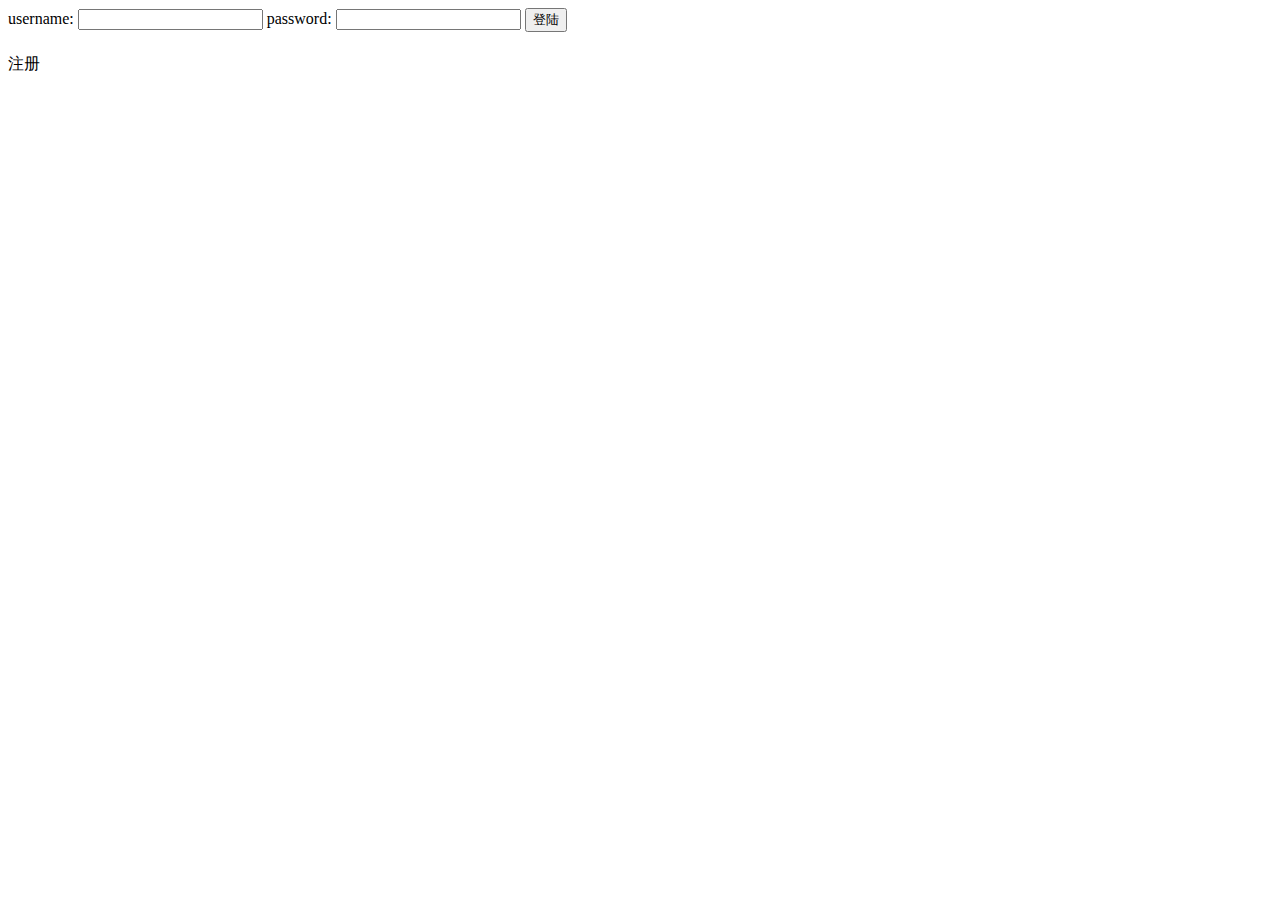
<file: src/main/resources/templates/login.html>
<!DOCTYPE html>
<html xmlns:th="http://www.thymeleaf.org">
<head>
    <meta charset="UTF-8">
    <title>登陆</title>
</head>
<body>
    <form th:action="@{/user/login}" th:object="${user}" method="post">
        <label for="username">username:</label>
        <input type="text" name="username" id="username"/>
        <label for="password">password:</label>
        <input type="text" name="password" id="password"/>
        <input type="submit" value="登陆">
        <!--判断, msg不为空才显示-->
        <p style="color: red" th:text="${msg}" th:if="${not #strings.isEmpty(msg)}"></p>
    </form>


    <!--这里报错是因为idea的bug，官方说会在以后修复，不知道啥时候呢。-->
    <h5> <span th:text="${result}"></span></h5>
    <a th:href="@{/register}">注册</a>
</body>
</html>
</file>
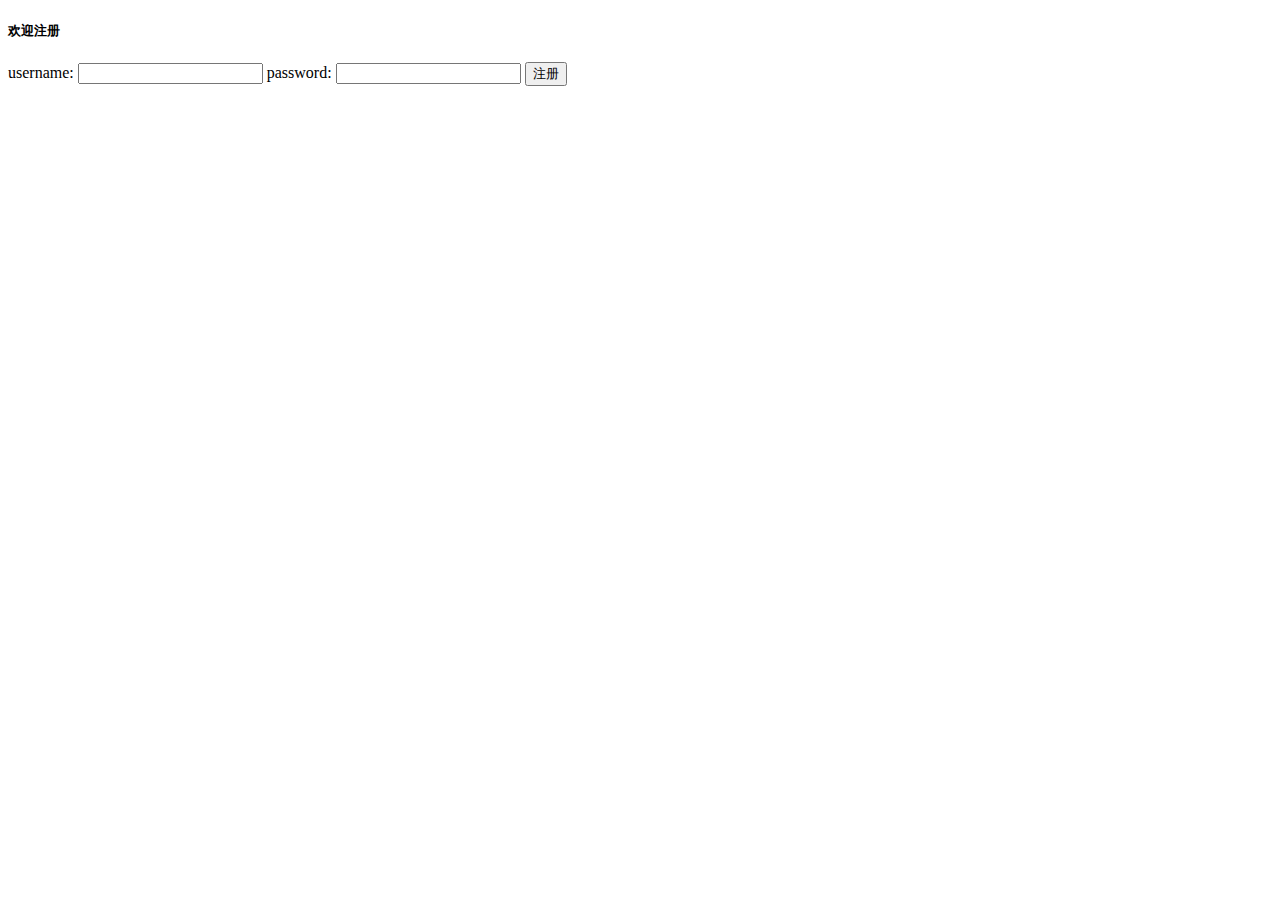
<file: src/main/resources/templates/register.html>
<!DOCTYPE html>
<html xmlns:th="http://www.thymeleaf.org">
<head>
    <meta charset="UTF-8">
    <title>欢迎注册</title>
</head>
<body>
    <h5>欢迎注册</h5>
    <form th:action="@{/register}" th:object="${user}" method="post">
        <label for="username">username:</label>
        <input type="text" name="username"  id="username"/>
        <label for="password">password:</label>
        <input type="text" name="password" id="password"/>
        <input type="submit" value="注册">
    </form>
</body>
</html>
</file>
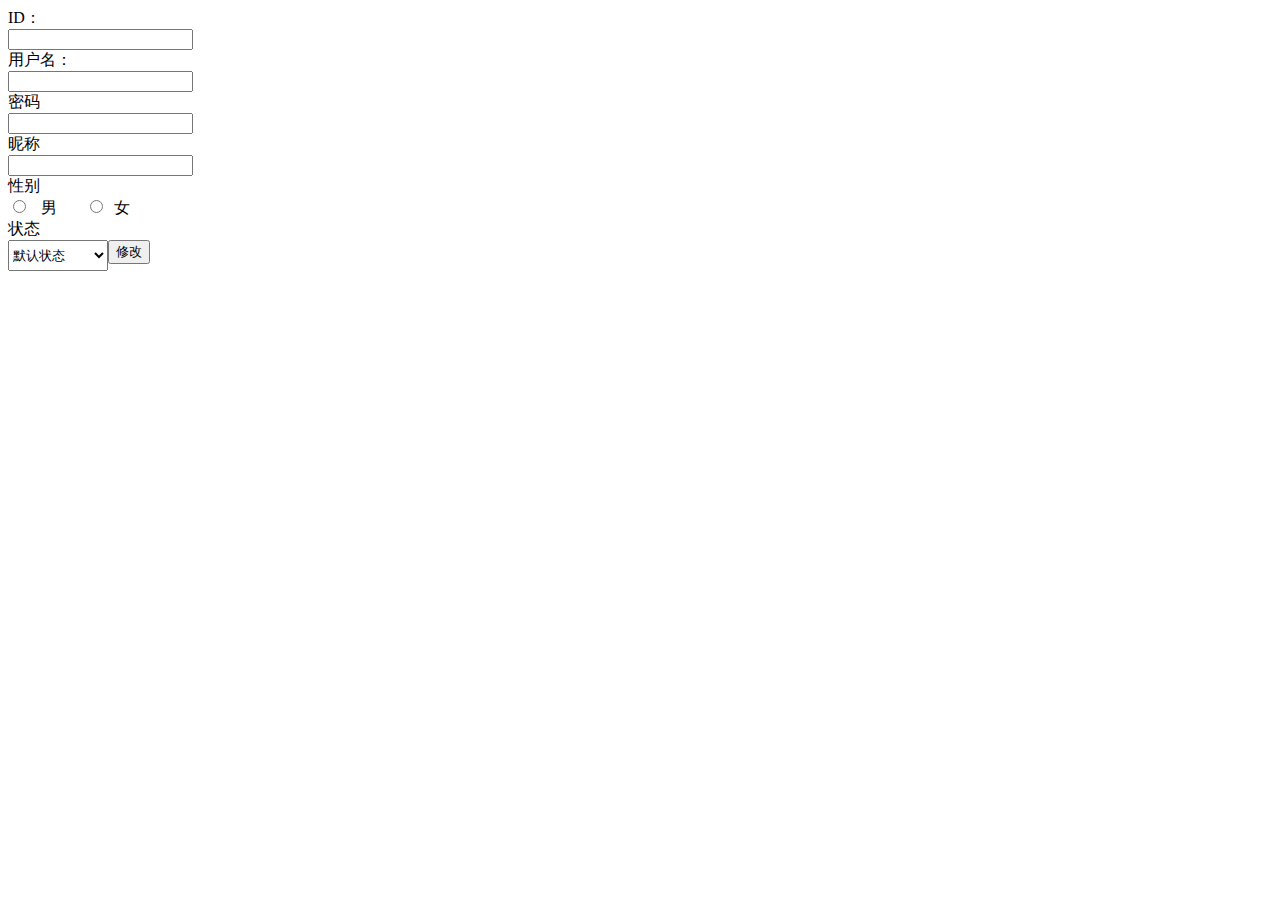
<file: src/main/resources/templates/updateUser.html>
<!DOCTYPE html>
<html xmlns:th="http://www.thymeleaf.org">
<head>
    <meta charset="UTF-8">
    <title>Index</title>
    <!--<link rel="stylesheet" type="text/css" href="css/bootstrap.min.css"/>-->
    <!--<link rel="stylesheet" href="css/common.css">-->
</head>

<!-- findUserById/{id} 静态资源有问题 -->
<body>
        <form class="form-horizontal" th:action="@{/editUserById}" th:object="${user}" method="post">
            <div class="form-group">
                <label class="col-sm-3 control-label">ID：</label>
                <div class="col-sm-9">
                    <input class="form-control" type="text" name="id" th:value="${user.id}">
                </div>
            </div>
            <div class="form-group">
                <label class="col-sm-3 control-label">用户名：</label>
                <div class="col-sm-9">
                    <input class="form-control" type="text" name="username" th:value="${user.username}">
                </div>
            </div>
            <div class="form-group">
                <label class="col-sm-3 control-label">密码</label>
                <div class="col-sm-9">
                    <input class="form-control" type="text" name="password" th:value="${user.password}">
                </div>
            </div>
            <div class="form-group">
                <label class="col-sm-3 control-label">昵称</label>
                <div class="col-sm-9">
                    <input class="form-control" type="text" name="nickName" th:value="${user.nickName}">
                </div>
            </div>
            <div class="form-group">
                <label class="col-sm-3 control-label">性别</label>
                <div class="col-sm-9">
                    <label>
                        <input type="radio" name="sex" th:value="0" th:checked="${user.sex == 0}"> &nbsp;&nbsp;男 &nbsp;&nbsp;&nbsp;&nbsp;&nbsp;
                    </label>
                    <label>
                        <input type="radio" name="sex" th:value="1" th:checked="${user.sex == 1}">&nbsp;&nbsp;女
                    </label>
                    <!--<select class="select" id="sex" style="width:100px;height:31px;float:left;" th:name="sex" >-->
                        <!--<option value="0" th:selected="${user.sex == 0}">男</option>-->
                        <!--<option value="1" th:selected="${user.sex == 1}">女</option>-->
                    <!--</select>-->
                </div>
            </div>
            <div class="form-group">
                <label class="col-sm-3 control-label">状态</label>
                <div class="col-sm-9">
                    <select class="select" style="width:100px;height:31px;float:left;" th:name="status">
                        <option value="0" th:selected="${user.status == 0}">默认状态</option>
                        <option value="1" th:selected="${user.status == 1}">未支付</option>
                        <option value="2" th:selected="${user.status == 2}">已支付</option>
                        <option value="3" th:selected="${user.status == 3}">订单已完成</option>
                    </select>
                </div>
            </div>
            <div class="modal-footer">
                <button type="submit" class="btn btn-primary">修改</button>
            </div>
        </form>



</body>

<!--<script src="js/jquery.min.js" type="text/javascript" charset="utf-8"></script>-->
<!--<script src="js/bootstrap.min.js" type="text/javascript" charset="utf-8"></script>-->
<!--<script src="js/common.js" type="text/javascript" charset="utf-8"></script>-->


<link rel="stylesheet" href="https://cdn.staticfile.org/twitter-bootstrap/3.3.7/css/bootstrap.min.css">
<script src="https://cdn.staticfile.org/jquery/2.1.1/jquery.min.js"></script>
<script src="https://cdn.staticfile.org/twitter-bootstrap/3.3.7/js/bootstrap.min.js"></script>
</html>
</file>
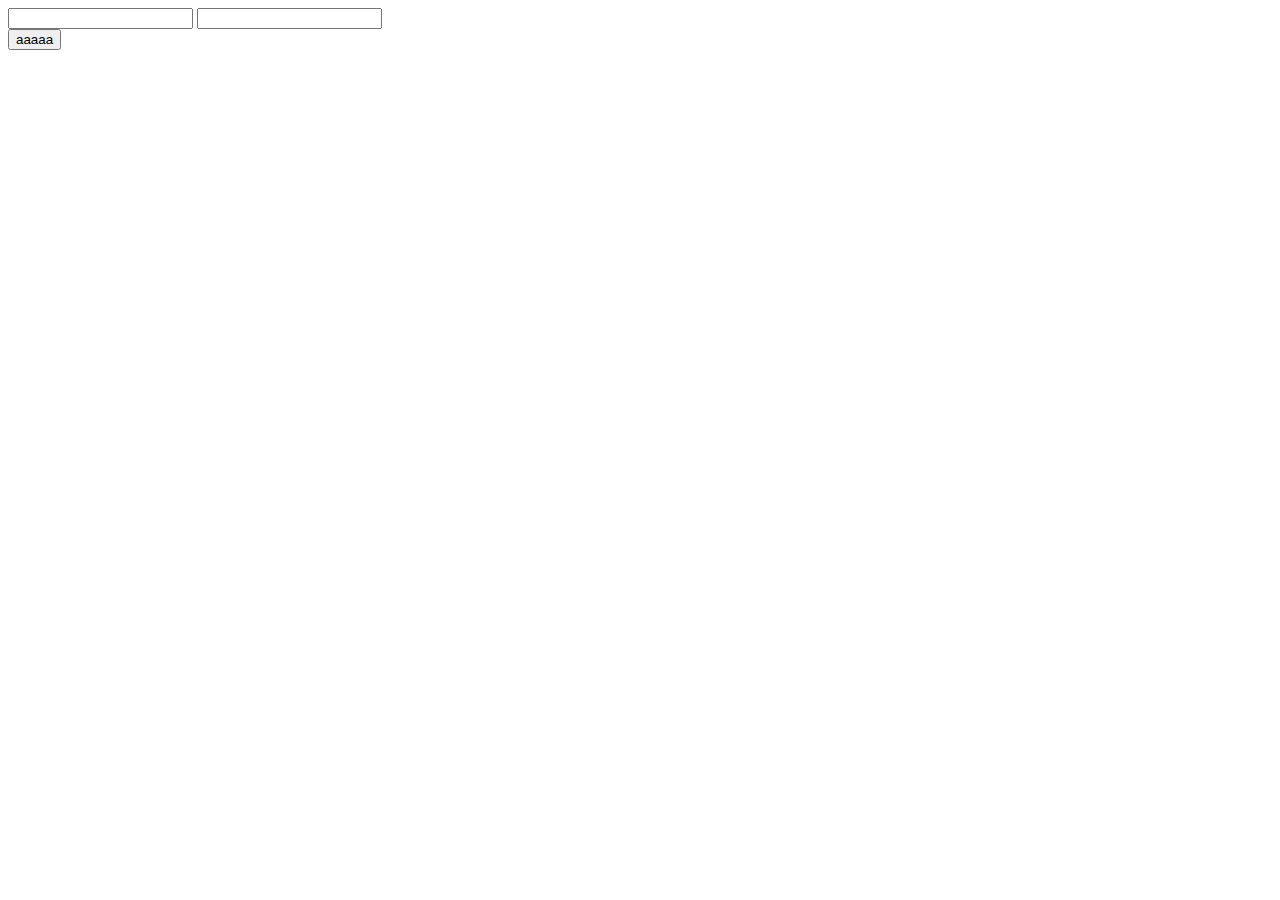
<file: src/main/resources/templates/userInfoUpdate.html>
<!DOCTYPE html>
<html xmlns:th="http://www.thymeleaf.org" lang="zh-CN">
<head>
    <meta charset="utf-8">
    <meta http-equiv="X-UA-Compatible" content="IE=edge">
    <meta name="viewport" content="width=device-width, initial-scale=1">
</head>
<script th:src="@{js/jquery.min.js}"></script>
<body>

<form id="fm" method="post">
    <input type="text" name="username" id="username" th:value="${userInfo.username}"/>
    <input type="text" name="password" id="password" th:value="${userInfo.password}"/>
</form>



<button onclick="submit()">aaaaa</button>
<div id="show"></div>

</body>
</html>


<script>

    $(function () {
        alert("11")
        $.post("/findAll", $(this).serialize()
            , function (data) {
                if (data) {
                    alert(data);
                    //window.location.href = "/viewTest";
                    $("#show").html(data);
                } else {
                    alert("新增失败");
                }
            });
    })

    function submit() {
        alert("222")
        $.ajax({
            url: '/register',
            method: 'post',
            data: $("#fm").serialize(),
            contentType: "application/x-www-form-urlencoded;charset=UTF-8",
            success: function (result) {
                if (result != null) {
                    alert("修改成功！");
                    window.location.href = "/register";
                }
            },
            error: function (data) {
            }
        });
    }

    // 传送 JSON 数据
    // function submit() {
    //     var data = {"id":1,
    //         "name": "dada",
    //         "cId": 4,
    //         "gender": "Female",
    //         "nature":"Optimistic"}
    //     alert(data);
    //     $.ajax({
    //         url:'/register',
    //         method:'post',
    //         data: JSON.stringify(data),
    //         contentType: "application/json",
    //         dataType:'JSON',
    //         success:function(result){
    //             if(result != null) {
    //                 alert("修改成功！");
    //             }
    //         },
    //         error:function (data) {
    //         }
    //     });
    // }
    // @RequestBody Map<String, String> map

    // $(function(){
    //     $("#fm").submit(function(){
    //         alert(111);
    //         $.post("${ctx}}/register", $(this).serialize()
    //             ,function(data){
    //                 if(data){
    //                     alert("新增成功");
    //                     window.location.href = "${ctx}/userssss/list";
    //                 }else{
    //                     alert("新增失败");
    //                 }
    //             });
    //         return false;
    //     });
    // })

</script>
</file>
